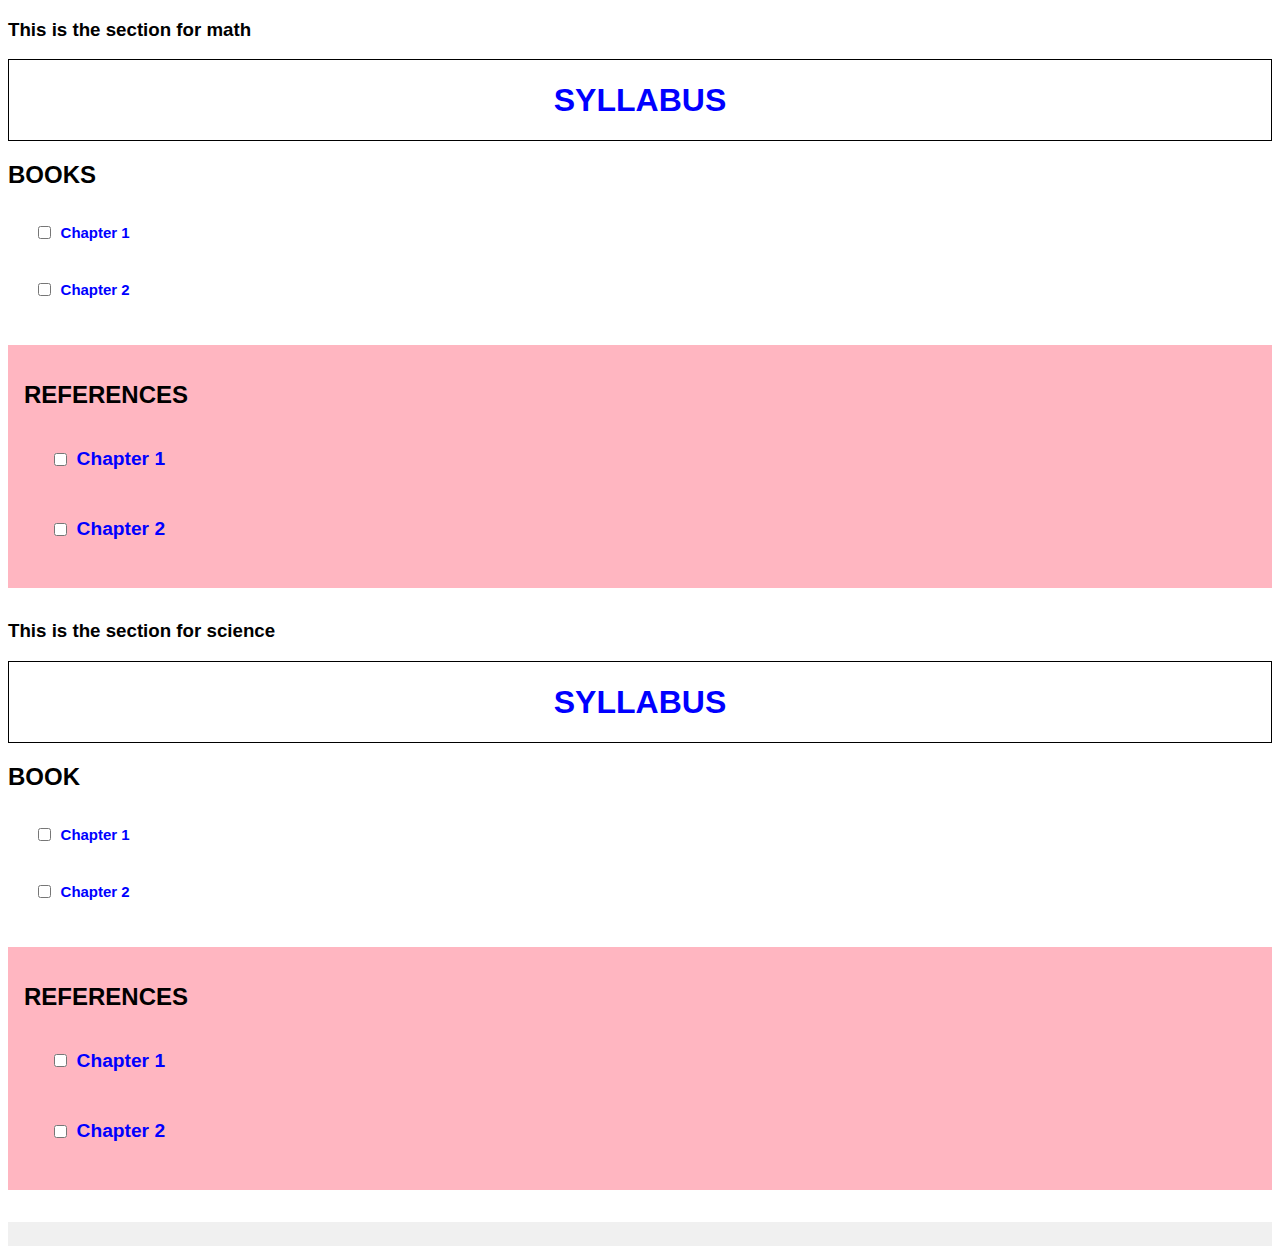
<file: EdConnect-main/EdConnect-main/edConnects1/books10.html>
<!DOCTYPE html>
<html>
<head>
  <title>class 10 books and references</title>
  <link href="https://cdn.jsdelivr.net/npm/bootstrap@5.3.2/dist/css/bootstrap.min.css" rel="stylesheet" integrity="sha384-T3c6CoIi6uLrA9TneNEoa7RxnatzjcDSCmG1MXxSR1GAsXEV/Dwwykc2MPK8M2HN" crossorigin="anonymous">
  <link rel="stylesheet" href="math9.css">
  <style>
    /* Add custom styles to hide list bullets and display checkboxes */
    ul {
      list-style: none;
      padding-left: 0;
    }

    ul li {
      margin: 10px 0;
      display: flex; /* Use flex layout for aligning checkboxes and text */
      align-items: center; /* Vertically center elements */
    }

    ul li input[type="checkbox"] {
      margin-right: 10px; /* Spacing between checkbox and text */
    }

    /* Remove the border from the first column */
    .math ul li:first-child {
      border: none;
    }

    /* Progress bar styles */
    .progress-container {
      width: 100%;
      background-color: #f0f0f0;
      height: 24px;
    }

    .progress-bar {
      width: 0;
      height: 100%;
      background-color: #007bff;
      transition: width 0.3s;
    }
  </style>
</head>
<body>
  <div class="container text-center">
    <div class="row align-items-start">
      <div class="col">
        <div class="math">
          <h3>This is the section for math</h3>
          <div class="syllabus">
            <a href=""><h1>SYLLABUS</h1></a>
          </div>
          <section>
            <div>
              <h2>BOOKS</h2>
              <ul>
                <li>
                  <input type="checkbox">
                  <a href="https://drive.google.com/file/d/13yL7iN7DM9M9vhBGIKC2yoOWGdRue-Dn/view?usp=sharing"><h3>Chapter 1</h3></a>
                </li>
                <li>
                  <input type="checkbox">
                  <a href="https://drive.google.com/file/d/1MwbgkSdJ5NUs748ymRNCm35i22Tps_VY/view?usp=sharing"><h3>Chapter 2</h3></a>
                </li>
                <!-- Add checkboxes for other chapters as needed -->
              </ul>
            </div>
          </section>
          <section>
            <div class="videos">
              <h2>REFERENCES</h2>
              <ul>
                <li>
                  <input type="checkbox">
                  <a href="https://www.youtube.com/playlist?list=PLPFrvtzFBmvzQFCYz8I_ciurc5ODopveA"><h3>Chapter 1</h3></a>
                </li>
                <li>
                  <input type="checkbox">
                  <a href="https://www.youtube.com/watch?v=k4w4OmG9zH8"><h3>Chapter 2</h3></a>
                </li>
                <!-- Add checkboxes for other chapters as needed -->
              </ul>
            </div>
          </section>
        </div>
      </div>
      <div class="col">
        <div class="science">
          <h3>This is the section for science</h3>
          <div class ="syllabus">
            <a href=""><h1>SYLLABUS</h1></a>
          </div>
          <section>
            <div>
              <h2>BOOK</h2>
              <ul>
                <li>
                  <input type="checkbox">
                  <a href="https://drive.google.com/file/d/13yL7iN7DM9M9vhBGIKC2yoOWGdRue-Dn/view?usp=sharing"><h3>Chapter 1</h3></a>
                </li>
                <li>
                  <input type="checkbox">
                  <a href="https://drive.google.com/file/d/1MwbgkSdJ5NUs748ymRNCm35i22Tps_VY/view?usp=sharing"><h3>Chapter 2</h3></a>
                </li>
                <!-- Add checkboxes for other chapters as needed -->
              </ul>
            </div>
          </section>
          <section>
            <div class="videos">
              <h2>REFERENCES</h2>
              <ul>
                <li>
                  <input type="checkbox">
                  <a href="https://www.youtube.com/playlist?list=PLPFrvtzFBmvzQFCYz8I_ciurc5ODopveA"><h3>Chapter 1</h3></a>
                </li>
                <li>
                  <input type="checkbox">
                  <a href="https://www.youtube.com/watch?v=k4w4OmG9zH8"><h3>Chapter 2</h3></a>
                </li>
                <!-- Add checkboxes for other chapters as needed -->
              </ul>
            </div>
          </section>
        </div>
      </div>
      <div class="progressReport">
        <div class="progress-container">
          <div class="progress-bar" id="progress-bar"></div>
        </div>
      </div>
    </div>
  </div>

  <script>
    // JavaScript to update the progress bar based on checkbox status
    const checkboxes = document.querySelectorAll('input[type="checkbox"]');
    const progressBar = document.getElementById('progress-bar');

    checkboxes.forEach((checkbox) => {
      checkbox.addEventListener('change', updateProgressBar);
    });

    function updateProgressBar() {
      const checkedCheckboxes = document.querySelectorAll('input[type="checkbox"]:checked');
      const percentage = (checkedCheckboxes.length / checkboxes.length) * 100;
      progressBar.style.width = percentage + '%';
    }
  </script>
</body>
</html>
</file>
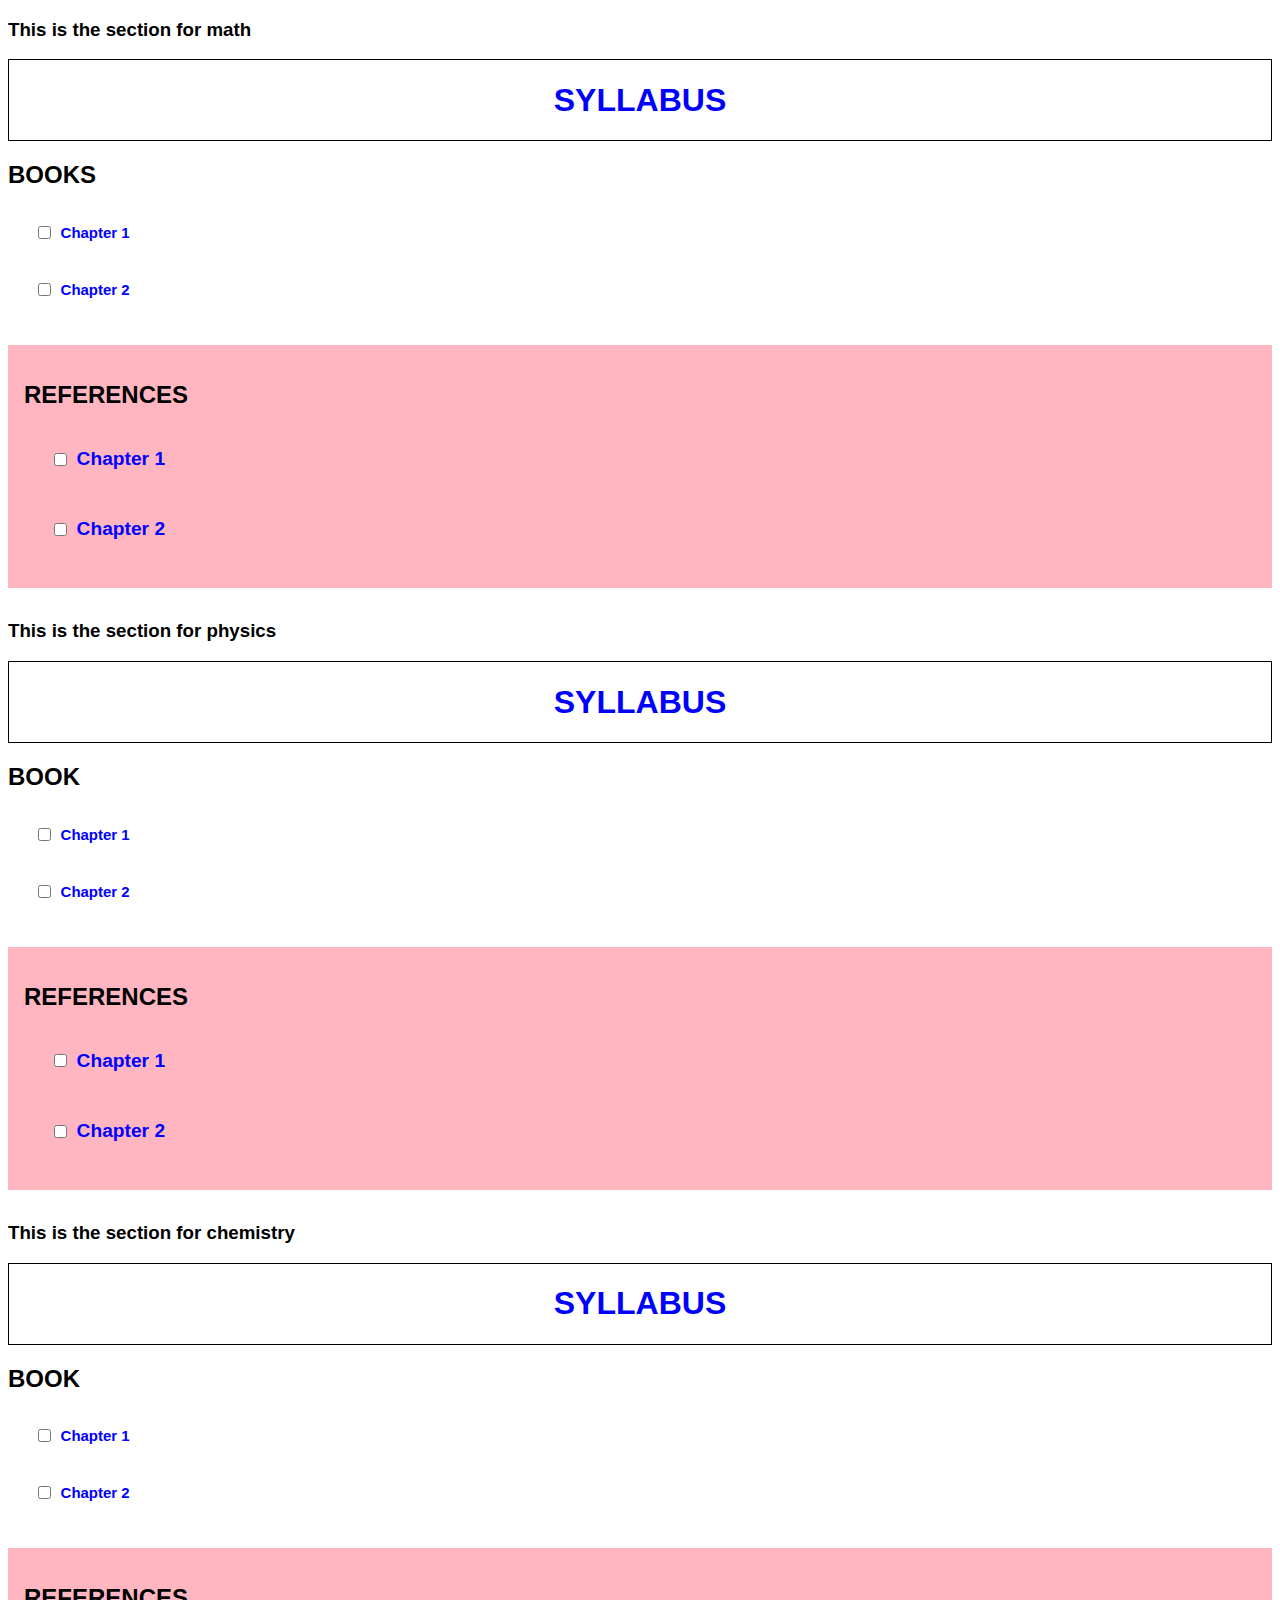
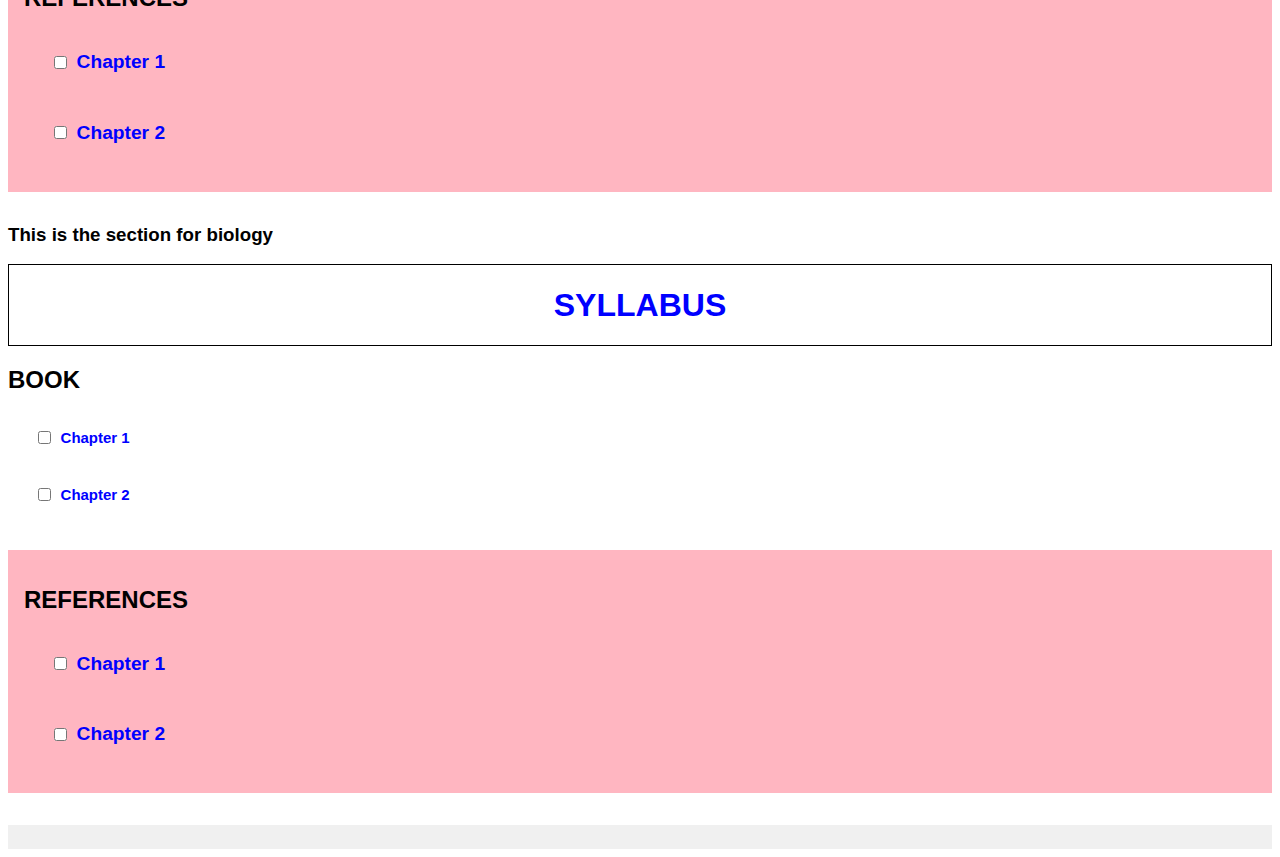
<file: EdConnect-main/EdConnect-main/edConnects1/books11.html>
<!DOCTYPE html>
<html>
<head>
  <title>class 11 books and references</title>
  <link href="https://cdn.jsdelivr.net/npm/bootstrap@5.3.2/dist/css/bootstrap.min.css" rel="stylesheet" integrity="sha384-T3c6CoIi6uLrA9TneNEoa7RxnatzjcDSCmG1MXxSR1GAsXEV/Dwwykc2MPK8M2HN" crossorigin="anonymous">
  <link rel="stylesheet" href="math9.css">
  <style>
    /* Add custom styles to hide list bullets and display checkboxes */
    ul {
      list-style: none;
      padding-left: 0;
    }

    ul li {
      margin: 10px 0;
      display: flex; /* Use flex layout for aligning checkboxes and text */
      align-items: center; /* Vertically center elements */
    }

    ul li input[type="checkbox"] {
      margin-right: 10px; /* Spacing between checkbox and text */
    }

    /* Remove the border from the first column */
    .math ul li:first-child {
      border: none;
    }

    /* Progress bar styles */
    .progress-container {
      width: 100%;
      background-color: #f0f0f0;
      height: 24px;
    }

    .progress-bar {
      width: 0;
      height: 100%;
      background-color: #007bff;
      transition: width 0.3s;
    }
  </style>
</head>
<body>
  <div class="container text-center">
    <div class="row align-items-start">
      <div class="col">
        <div class="math">
          <h3>This is the section for math</h3>
          <div class="syllabus">
            <a href=""><h1>SYLLABUS</h1></a>
          </div>
          <section>
            <div>
              <h2>BOOKS</h2>
              <ul>
                <li>
                  <input type="checkbox">
                  <a href="https://drive.google.com/file/d/13yL7iN7DM9M9vhBGIKC2yoOWGdRue-Dn/view?usp=sharing"><h3>Chapter 1</h3></a>
                </li>
                <li>
                  <input type="checkbox">
                  <a href="https://drive.google.com/file/d/1MwbgkSdJ5NUs748ymRNCm35i22Tps_VY/view?usp=sharing"><h3>Chapter 2</h3></a>
                </li>
                <!-- Add checkboxes for other chapters as needed -->
              </ul>
            </div>
          </section>
          <section>
            <div class="videos">
              <h2>REFERENCES</h2>
              <ul>
                <li>
                  <input type="checkbox">
                  <a href="https://www.youtube.com/playlist?list=PLPFrvtzFBmvzQFCYz8I_ciurc5ODopveA"><h3>Chapter 1</h3></a>
                </li>
                <li>
                  <input type="checkbox">
                  <a href="https://www.youtube.com/watch?v=k4w4OmG9zH8"><h3>Chapter 2</h3></a>
                </li>
                <!-- Add checkboxes for other chapters as needed -->
              </ul>
            </div>
          </section>
        </div>
      </div>
      <div class="col">
        <div class="physics">
          <h3>This is the section for physics</h3>
          <div class ="syllabus">
            <a href=""><h1>SYLLABUS</h1></a>
          </div>
          <section>
            <div>
              <h2>BOOK</h2>
              <ul>
                <li>
                  <input type="checkbox">
                  <a href="https://drive.google.com/file/d/13yL7iN7DM9M9vhBGIKC2yoOWGdRue-Dn/view?usp=sharing"><h3>Chapter 1</h3></a>
                </li>
                <li>
                  <input type="checkbox">
                  <a href="https://drive.google.com/file/d/1MwbgkSdJ5NUs748ymRNCm35i22Tps_VY/view?usp=sharing"><h3>Chapter 2</h3></a>
                </li>
                <!-- Add checkboxes for other chapters as needed -->
              </ul>
            </div>
          </section>
          <section>
            <div class="videos">
              <h2>REFERENCES</h2>
              <ul>
                <li>
                  <input type="checkbox">
                  <a href="https://www.youtube.com/playlist?list=PLPFrvtzFBmvzQFCYz8I_ciurc5ODopveA"><h3>Chapter 1</h3></a>
                </li>
                <li>
                  <input type="checkbox">
                  <a href="https://www.youtube.com/watch?v=k4w4OmG9zH8"><h3>Chapter 2</h3></a>
                </li>
                <!-- Add checkboxes for other chapters as needed -->
              </ul>
            </div>
          </section>
        </div>
      </div>
      <div class="col">
        <div class="chemistry">
          <h3>This is the section for chemistry</h3>
          <div class ="syllabus">
            <a href=""><h1>SYLLABUS</h1></a>
          </div>
          <section>
            <div>
              <h2>BOOK</h2>
              <ul>
                <li>
                  <input type="checkbox">
                  <a href="https://drive.google.com/file/d/13yL7iN7DM9M9vhBGIKC2yoOWGdRue-Dn/view?usp=sharing"><h3>Chapter 1</h3></a>
                </li>
                <li>
                  <input type="checkbox">
                  <a href="https://drive.google.com/file/d/1MwbgkSdJ5NUs748ymRNCm35i22Tps_VY/view?usp=sharing"><h3>Chapter 2</h3></a>
                </li>
                <!-- Add checkboxes for other chapters as needed -->
              </ul>
            </div>
          </section>
          <section>
            <div class="videos">
              <h2>REFERENCES</h2>
              <ul>
                <li>
                  <input type="checkbox">
                  <a href="https://www.youtube.com/playlist?list=PLPFrvtzFBmvzQFCYz8I_ciurc5ODopveA"><h3>Chapter 1</h3></a>
                </li>
                <li>
                  <input type="checkbox">
                  <a href="https://www.youtube.com/watch?v=k4w4OmG9zH8"><h3>Chapter 2</h3></a>
                </li>
                <!-- Add checkboxes for other chapters as needed -->
              </ul>
            </div>
          </section>
        </div>
      </div>
      <div class="col">
        <div class="biology">
          <h3>This is the section for biology</h3>
          <div class ="syllabus">
            <a href=""><h1>SYLLABUS</h1></a>
          </div>
          <section>
            <div>
              <h2>BOOK</h2>
              <ul>
                <li>
                  <input type="checkbox">
                  <a href="https://drive.google.com/file/d/13yL7iN7DM9M9vhBGIKC2yoOWGdRue-Dn/view?usp=sharing"><h3>Chapter 1</h3></a>
                </li>
                <li>
                  <input type="checkbox">
                  <a href="https://drive.google.com/file/d/1MwbgkSdJ5NUs748ymRNCm35i22Tps_VY/view?usp=sharing"><h3>Chapter 2</h3></a>
                </li>
                <!-- Add checkboxes for other chapters as needed -->
              </ul>
            </div>
          </section>
          <section>
            <div class="videos">
              <h2>REFERENCES</h2>
              <ul>
                <li>
                  <input type="checkbox">
                  <a href="https://www.youtube.com/playlist?list=PLPFrvtzFBmvzQFCYz8I_ciurc5ODopveA"><h3>Chapter 1</h3></a>
                </li>
                <li>
                  <input type="checkbox">
                  <a href="https://www.youtube.com/watch?v=k4w4OmG9zH8"><h3>Chapter 2</h3></a>
                </li>
                <!-- Add checkboxes for other chapters as needed -->
              </ul>
            </div>
          </section>
        </div>
      </div>
      <div class="progressReport">
        <div class="progress-container">
          <div class="progress-bar" id="progress-bar"></div>
        </div>
      </div>
    </div>
  </div>

  <script>
    // JavaScript to update the progress bar based on checkbox status
    const checkboxes = document.querySelectorAll('input[type="checkbox"]');
    const progressBar = document.getElementById('progress-bar');

    checkboxes.forEach((checkbox) => {
      checkbox.addEventListener('change', updateProgressBar);
    });

    function updateProgressBar() {
      const checkedCheckboxes = document.querySelectorAll('input[type="checkbox"]:checked');
      const percentage = (checkedCheckboxes.length / checkboxes.length) * 100;
      progressBar.style.width = percentage + '%';
    }
  </script>
</body>
</html>
</file>
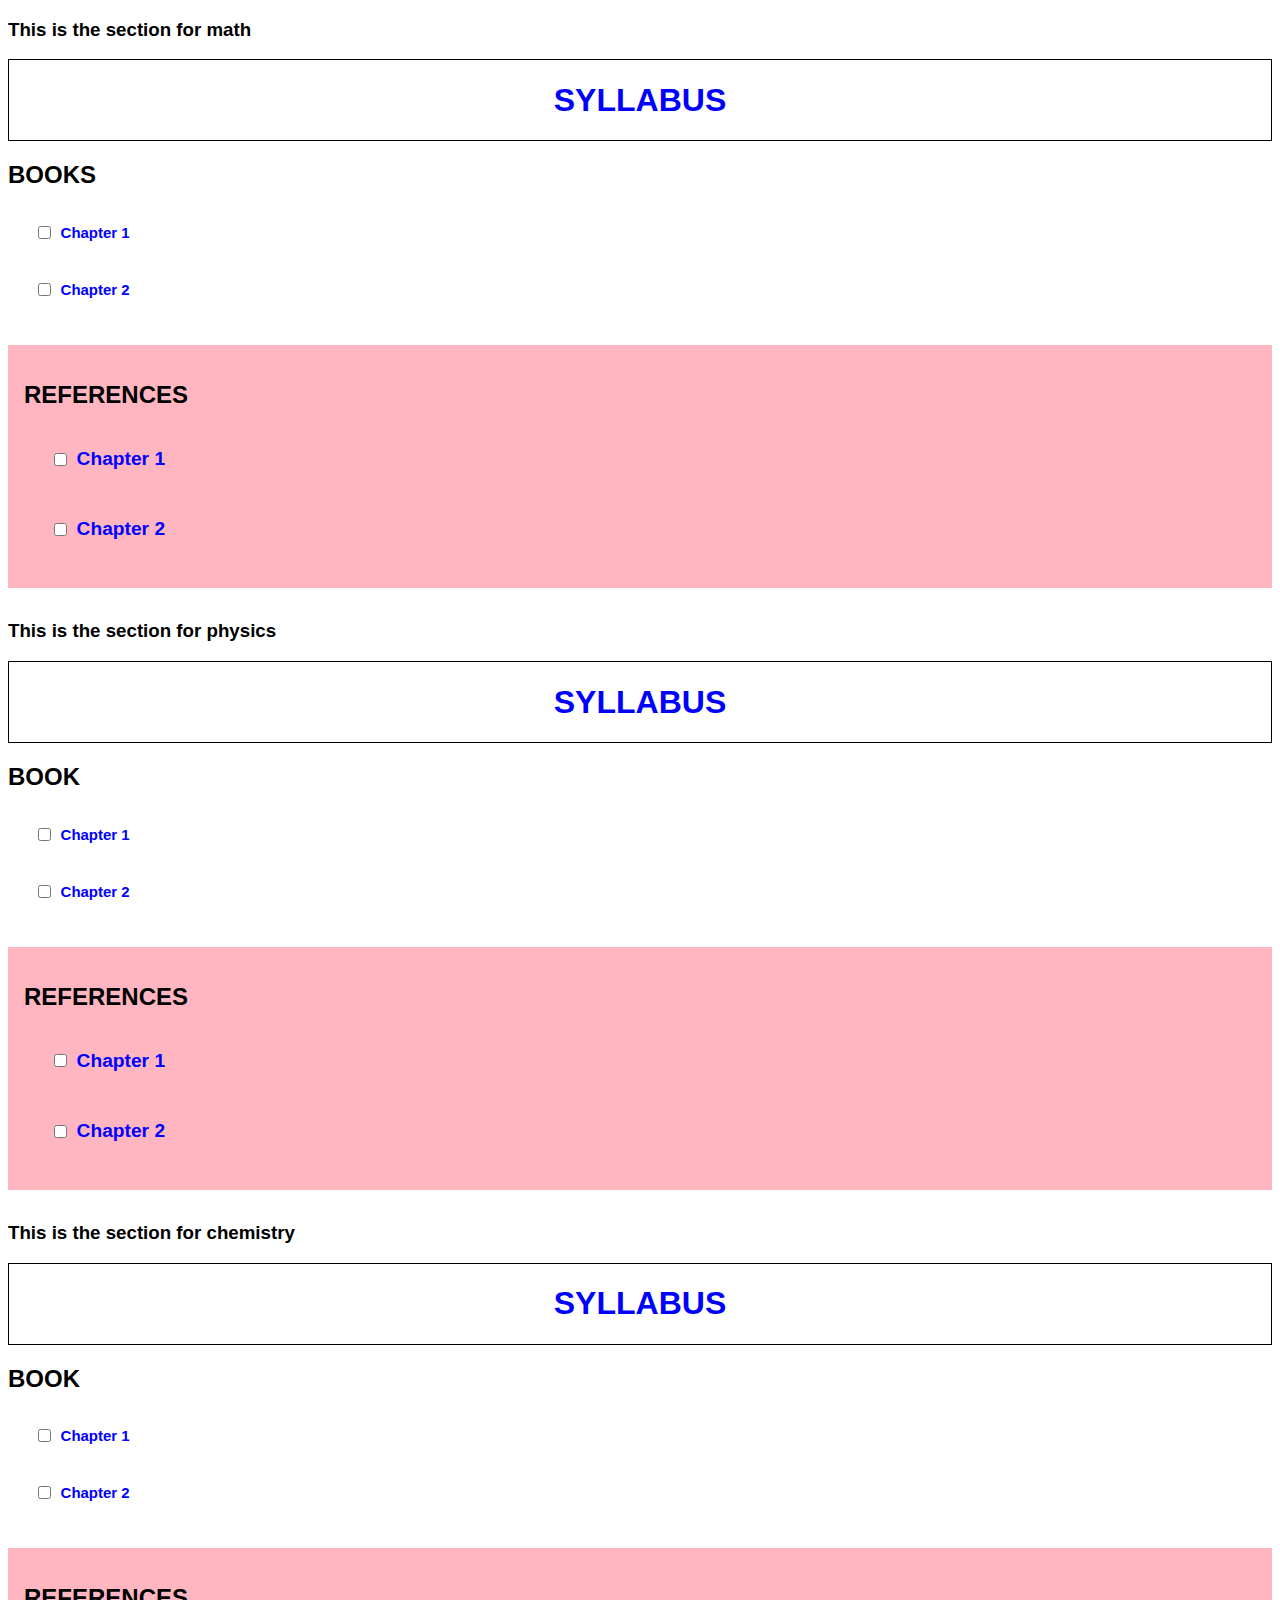
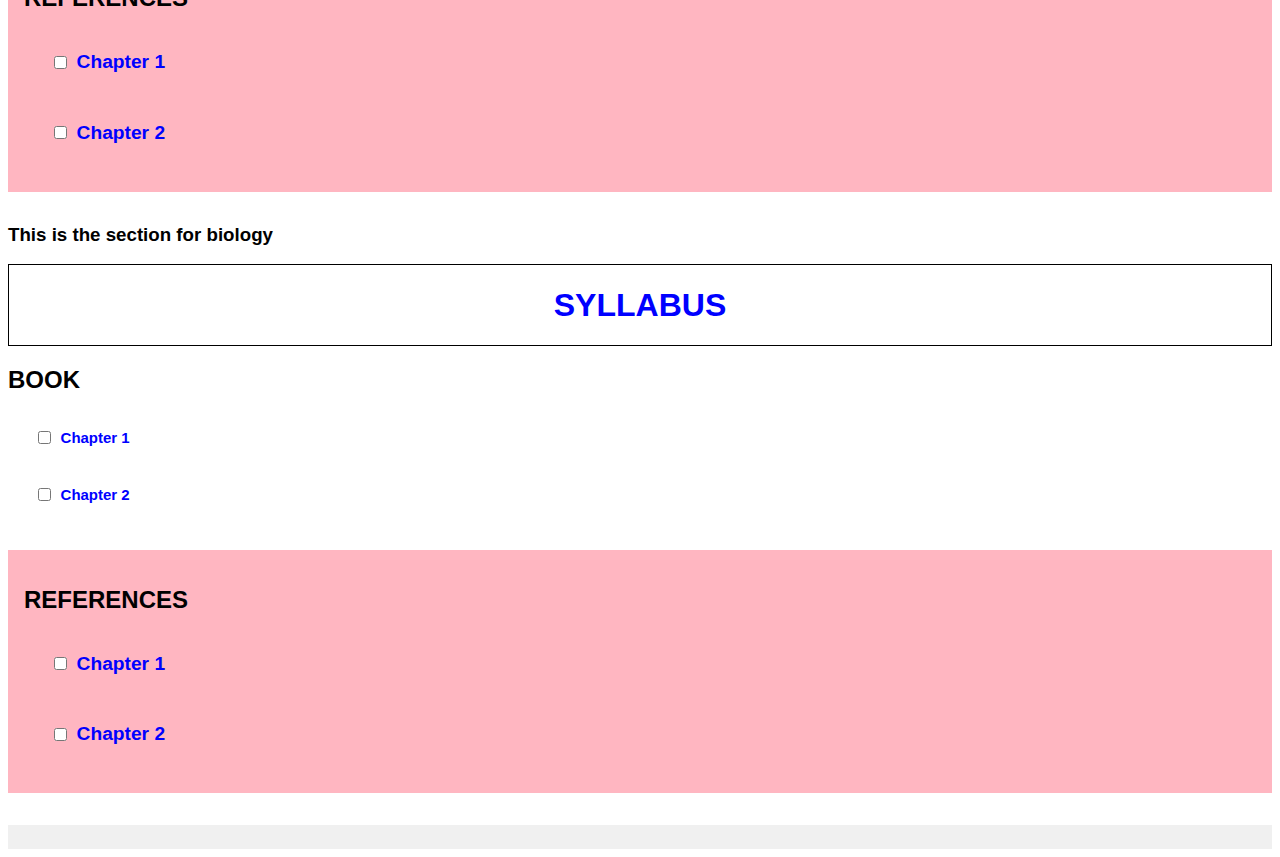
<file: EdConnect-main/EdConnect-main/edConnects1/books12.html>
<!DOCTYPE html>
<html>
<head>
  <title>class 12 books and references</title>
  <link href="https://cdn.jsdelivr.net/npm/bootstrap@5.3.2/dist/css/bootstrap.min.css" rel="stylesheet" integrity="sha384-T3c6CoIi6uLrA9TneNEoa7RxnatzjcDSCmG1MXxSR1GAsXEV/Dwwykc2MPK8M2HN" crossorigin="anonymous">
  <link rel="stylesheet" href="math9.css">
  <style>
    /* Add custom styles to hide list bullets and display checkboxes */
    ul {
      list-style: none;
      padding-left: 0;
    }

    ul li {
      margin: 10px 0;
      display: flex; /* Use flex layout for aligning checkboxes and text */
      align-items: center; /* Vertically center elements */
    }

    ul li input[type="checkbox"] {
      margin-right: 10px; /* Spacing between checkbox and text */
    }

    /* Remove the border from the first column */
    .math ul li:first-child {
      border: none;
    }

    /* Progress bar styles */
    .progress-container {
      width: 100%;
      background-color: #f0f0f0;
      height: 24px;
    }

    .progress-bar {
      width: 0;
      height: 100%;
      background-color: #007bff;
      transition: width 0.3s;
    }
  </style>
</head>
<body>
  <div class="container text-center">
    <div class="row align-items-start">
      <div class="col">
        <div class="math">
          <h3>This is the section for math</h3>
          <div class="syllabus">
            <a href=""><h1>SYLLABUS</h1></a>
          </div>
          <section>
            <div>
              <h2>BOOKS</h2>
              <ul>
                <li>
                  <input type="checkbox">
                  <a href="https://drive.google.com/file/d/13yL7iN7DM9M9vhBGIKC2yoOWGdRue-Dn/view?usp=sharing"><h3>Chapter 1</h3></a>
                </li>
                <li>
                  <input type="checkbox">
                  <a href="https://drive.google.com/file/d/1MwbgkSdJ5NUs748ymRNCm35i22Tps_VY/view?usp=sharing"><h3>Chapter 2</h3></a>
                </li>
                <!-- Add checkboxes for other chapters as needed -->
              </ul>
            </div>
          </section>
          <section>
            <div class="videos">
              <h2>REFERENCES</h2>
              <ul>
                <li>
                  <input type="checkbox">
                  <a href="https://www.youtube.com/playlist?list=PLPFrvtzFBmvzQFCYz8I_ciurc5ODopveA"><h3>Chapter 1</h3></a>
                </li>
                <li>
                  <input type="checkbox">
                  <a href="https://www.youtube.com/watch?v=k4w4OmG9zH8"><h3>Chapter 2</h3></a>
                </li>
                <!-- Add checkboxes for other chapters as needed -->
              </ul>
            </div>
          </section>
        </div>
      </div>
      <div class="col">
        <div class="physics">
          <h3>This is the section for physics</h3>
          <div class ="syllabus">
            <a href=""><h1>SYLLABUS</h1></a>
          </div>
          <section>
            <div>
              <h2>BOOK</h2>
              <ul>
                <li>
                  <input type="checkbox">
                  <a href="https://drive.google.com/file/d/13yL7iN7DM9M9vhBGIKC2yoOWGdRue-Dn/view?usp=sharing"><h3>Chapter 1</h3></a>
                </li>
                <li>
                  <input type="checkbox">
                  <a href="https://drive.google.com/file/d/1MwbgkSdJ5NUs748ymRNCm35i22Tps_VY/view?usp=sharing"><h3>Chapter 2</h3></a>
                </li>
                <!-- Add checkboxes for other chapters as needed -->
              </ul>
            </div>
          </section>
          <section>
            <div class="videos">
              <h2>REFERENCES</h2>
              <ul>
                <li>
                  <input type="checkbox">
                  <a href="https://www.youtube.com/playlist?list=PLPFrvtzFBmvzQFCYz8I_ciurc5ODopveA"><h3>Chapter 1</h3></a>
                </li>
                <li>
                  <input type="checkbox">
                  <a href="https://www.youtube.com/watch?v=k4w4OmG9zH8"><h3>Chapter 2</h3></a>
                </li>
                <!-- Add checkboxes for other chapters as needed -->
              </ul>
            </div>
          </section>
        </div>
      </div>
      <div class="col">
        <div class="chemistry">
          <h3>This is the section for chemistry</h3>
          <div class ="syllabus">
            <a href=""><h1>SYLLABUS</h1></a>
          </div>
          <section>
            <div>
              <h2>BOOK</h2>
              <ul>
                <li>
                  <input type="checkbox">
                  <a href="https://drive.google.com/file/d/13yL7iN7DM9M9vhBGIKC2yoOWGdRue-Dn/view?usp=sharing"><h3>Chapter 1</h3></a>
                </li>
                <li>
                  <input type="checkbox">
                  <a href="https://drive.google.com/file/d/1MwbgkSdJ5NUs748ymRNCm35i22Tps_VY/view?usp=sharing"><h3>Chapter 2</h3></a>
                </li>
                <!-- Add checkboxes for other chapters as needed -->
              </ul>
            </div>
          </section>
          <section>
            <div class="videos">
              <h2>REFERENCES</h2>
              <ul>
                <li>
                  <input type="checkbox">
                  <a href="https://www.youtube.com/playlist?list=PLPFrvtzFBmvzQFCYz8I_ciurc5ODopveA"><h3>Chapter 1</h3></a>
                </li>
                <li>
                  <input type="checkbox">
                  <a href="https://www.youtube.com/watch?v=k4w4OmG9zH8"><h3>Chapter 2</h3></a>
                </li>
                <!-- Add checkboxes for other chapters as needed -->
              </ul>
            </div>
          </section>
        </div>
      </div>
      <div class="col">
        <div class="biology">
          <h3>This is the section for biology</h3>
          <div class ="syllabus">
            <a href=""><h1>SYLLABUS</h1></a>
          </div>
          <section>
            <div>
              <h2>BOOK</h2>
              <ul>
                <li>
                  <input type="checkbox">
                  <a href="https://drive.google.com/file/d/13yL7iN7DM9M9vhBGIKC2yoOWGdRue-Dn/view?usp=sharing"><h3>Chapter 1</h3></a>
                </li>
                <li>
                  <input type="checkbox">
                  <a href="https://drive.google.com/file/d/1MwbgkSdJ5NUs748ymRNCm35i22Tps_VY/view?usp=sharing"><h3>Chapter 2</h3></a>
                </li>
                <!-- Add checkboxes for other chapters as needed -->
              </ul>
            </div>
          </section>
          <section>
            <div class="videos">
              <h2>REFERENCES</h2>
              <ul>
                <li>
                  <input type="checkbox">
                  <a href="https://www.youtube.com/playlist?list=PLPFrvtzFBmvzQFCYz8I_ciurc5ODopveA"><h3>Chapter 1</h3></a>
                </li>
                <li>
                  <input type="checkbox">
                  <a href="https://www.youtube.com/watch?v=k4w4OmG9zH8"><h3>Chapter 2</h3></a>
                </li>
                <!-- Add checkboxes for other chapters as needed -->
              </ul>
            </div>
          </section>
        </div>
      </div>
      <div class="progressReport">
        <div class="progress-container">
          <div class="progress-bar" id="progress-bar"></div>
        </div>
      </div>
    </div>
  </div>

  <script>
    // JavaScript to update the progress bar based on checkbox status
    const checkboxes = document.querySelectorAll('input[type="checkbox"]');
    const progressBar = document.getElementById('progress-bar');

    checkboxes.forEach((checkbox) => {
      checkbox.addEventListener('change', updateProgressBar);
    });

    function updateProgressBar() {
      const checkedCheckboxes = document.querySelectorAll('input[type="checkbox"]:checked');
      const percentage = (checkedCheckboxes.length / checkboxes.length) * 100;
      progressBar.style.width = percentage + '%';
    }
  </script>
</body>
</html>
</file>
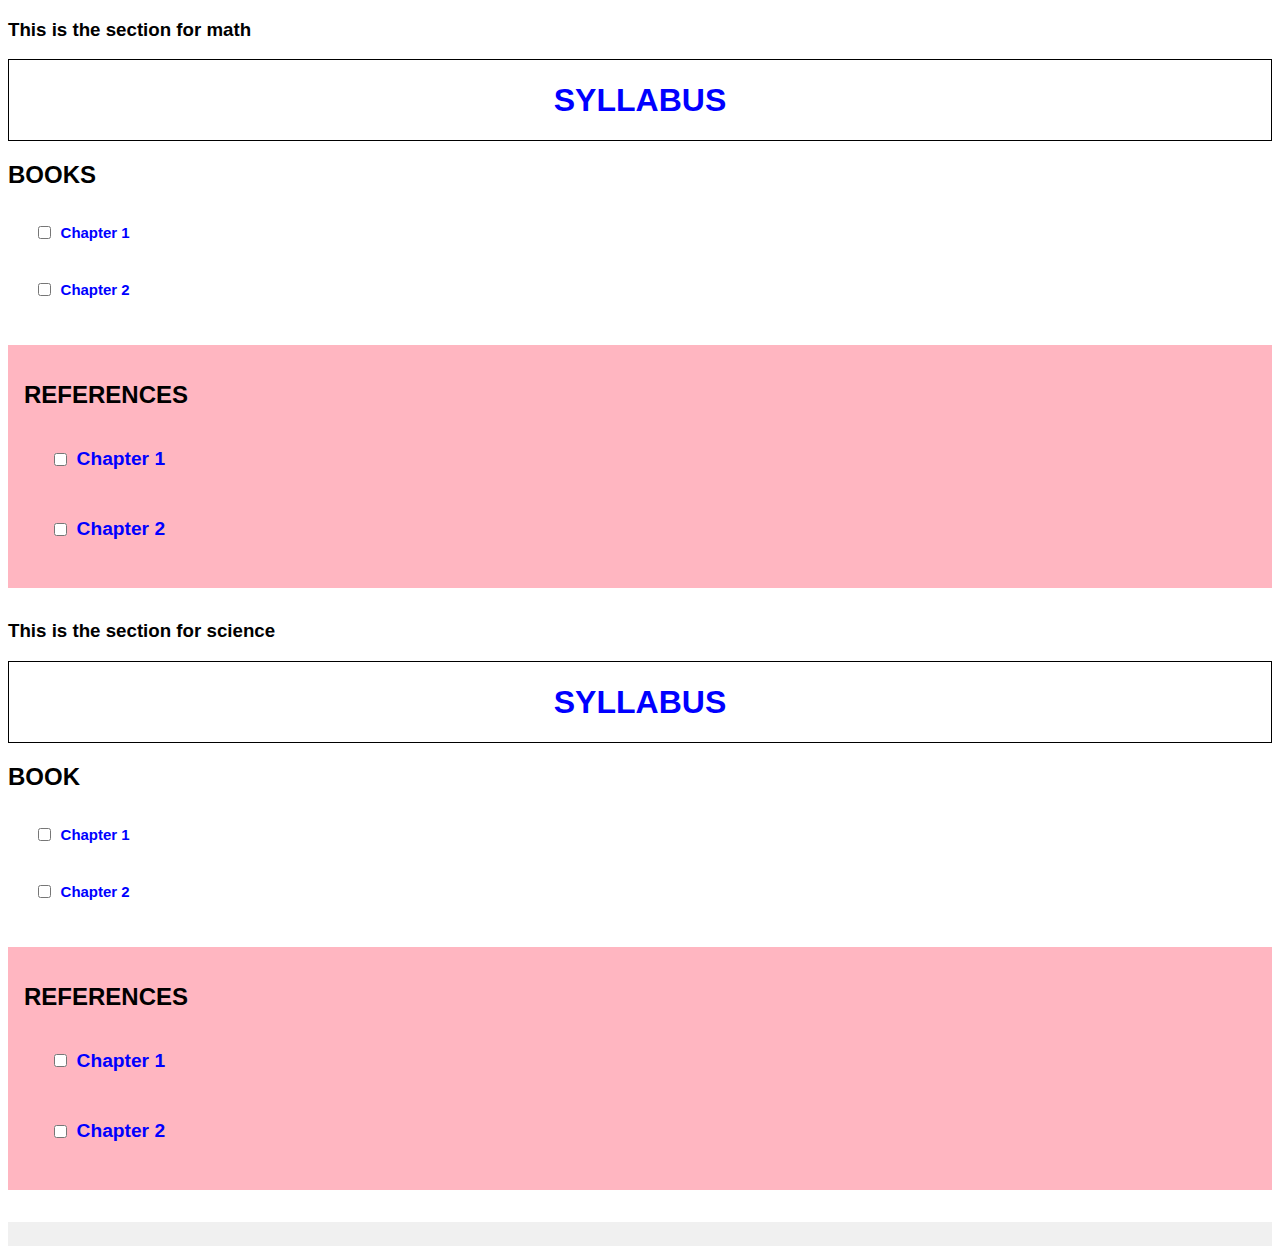
<file: EdConnect-main/EdConnect-main/edConnects1/books7.html>
<!DOCTYPE html>
<html>
<head>
  <title>class 7 books and references</title>
  <link href="https://cdn.jsdelivr.net/npm/bootstrap@5.3.2/dist/css/bootstrap.min.css" rel="stylesheet" integrity="sha384-T3c6CoIi6uLrA9TneNEoa7RxnatzjcDSCmG1MXxSR1GAsXEV/Dwwykc2MPK8M2HN" crossorigin="anonymous">
  <link rel="stylesheet" href="math9.css">
  <style>
    /* Add custom styles to hide list bullets and display checkboxes */
    ul {
      list-style: none;
      padding-left: 0;
    }

    ul li {
      margin: 10px 0;
      display: flex; /* Use flex layout for aligning checkboxes and text */
      align-items: center; /* Vertically center elements */
    }

    ul li input[type="checkbox"] {
      margin-right: 10px; /* Spacing between checkbox and text */
    }

    /* Remove the border from the first column */
    .math ul li:first-child {
      border: none;
    }

    /* Progress bar styles */
    .progress-container {
      width: 100%;
      background-color: #f0f0f0;
      height: 24px;
    }

    .progress-bar {
      width: 0;
      height: 100%;
      background-color: #007bff;
      transition: width 0.3s;
    }
  </style>
</head>
<body>
  <div class="container text-center">
    <div class="row align-items-start">
      <div class="col">
        <div class="math">
          <h3>This is the section for math</h3>
          <div class="syllabus">
            <a href=""><h1>SYLLABUS</h1></a>
          </div>
          <section>
            <div>
              <h2>BOOKS</h2>
              <ul>
                <li>
                  <input type="checkbox">
                  <a href="https://drive.google.com/file/d/13yL7iN7DM9M9vhBGIKC2yoOWGdRue-Dn/view?usp=sharing"><h3>Chapter 1</h3></a>
                </li>
                <li>
                  <input type="checkbox">
                  <a href="https://drive.google.com/file/d/1MwbgkSdJ5NUs748ymRNCm35i22Tps_VY/view?usp=sharing"><h3>Chapter 2</h3></a>
                </li>
                <!-- Add checkboxes for other chapters as needed -->
              </ul>
            </div>
          </section>
          <section>
            <div class="videos">
              <h2>REFERENCES</h2>
              <ul>
                <li>
                  <input type="checkbox">
                  <a href="https://www.youtube.com/playlist?list=PLPFrvtzFBmvzQFCYz8I_ciurc5ODopveA"><h3>Chapter 1</h3></a>
                </li>
                <li>
                  <input type="checkbox">
                  <a href="https://www.youtube.com/watch?v=k4w4OmG9zH8"><h3>Chapter 2</h3></a>
                </li>
                <!-- Add checkboxes for other chapters as needed -->
              </ul>
            </div>
          </section>
        </div>
      </div>
      <div class="col">
        <div class="science">
          <h3>This is the section for science</h3>
          <div class ="syllabus">
            <a href=""><h1>SYLLABUS</h1></a>
          </div>
          <section>
            <div>
              <h2>BOOK</h2>
              <ul>
                <li>
                  <input type="checkbox">
                  <a href="https://drive.google.com/file/d/13yL7iN7DM9M9vhBGIKC2yoOWGdRue-Dn/view?usp=sharing"><h3>Chapter 1</h3></a>
                </li>
                <li>
                  <input type="checkbox">
                  <a href="https://drive.google.com/file/d/1MwbgkSdJ5NUs748ymRNCm35i22Tps_VY/view?usp=sharing"><h3>Chapter 2</h3></a>
                </li>
                <!-- Add checkboxes for other chapters as needed -->
              </ul>
            </div>
          </section>
          <section>
            <div class="videos">
              <h2>REFERENCES</h2>
              <ul>
                <li>
                  <input type="checkbox">
                  <a href="https://www.youtube.com/playlist?list=PLPFrvtzFBmvzQFCYz8I_ciurc5ODopveA"><h3>Chapter 1</h3></a>
                </li>
                <li>
                  <input type="checkbox">
                  <a href="https://www.youtube.com/watch?v=k4w4OmG9zH8"><h3>Chapter 2</h3></a>
                </li>
                <!-- Add checkboxes for other chapters as needed -->
              </ul>
            </div>
          </section>
        </div>
      </div>
      <div class="progressReport">
        <div class="progress-container">
          <div class="progress-bar" id="progress-bar"></div>
        </div>
      </div>
    </div>
  </div>

  <script>
    // JavaScript to update the progress bar based on checkbox status
    const checkboxes = document.querySelectorAll('input[type="checkbox"]');
    const progressBar = document.getElementById('progress-bar');

    checkboxes.forEach((checkbox) => {
      checkbox.addEventListener('change', updateProgressBar);
    });

    function updateProgressBar() {
      const checkedCheckboxes = document.querySelectorAll('input[type="checkbox"]:checked');
      const percentage = (checkedCheckboxes.length / checkboxes.length) * 100;
      progressBar.style.width = percentage + '%';
    }
  </script>
</body>
</html>
</file>
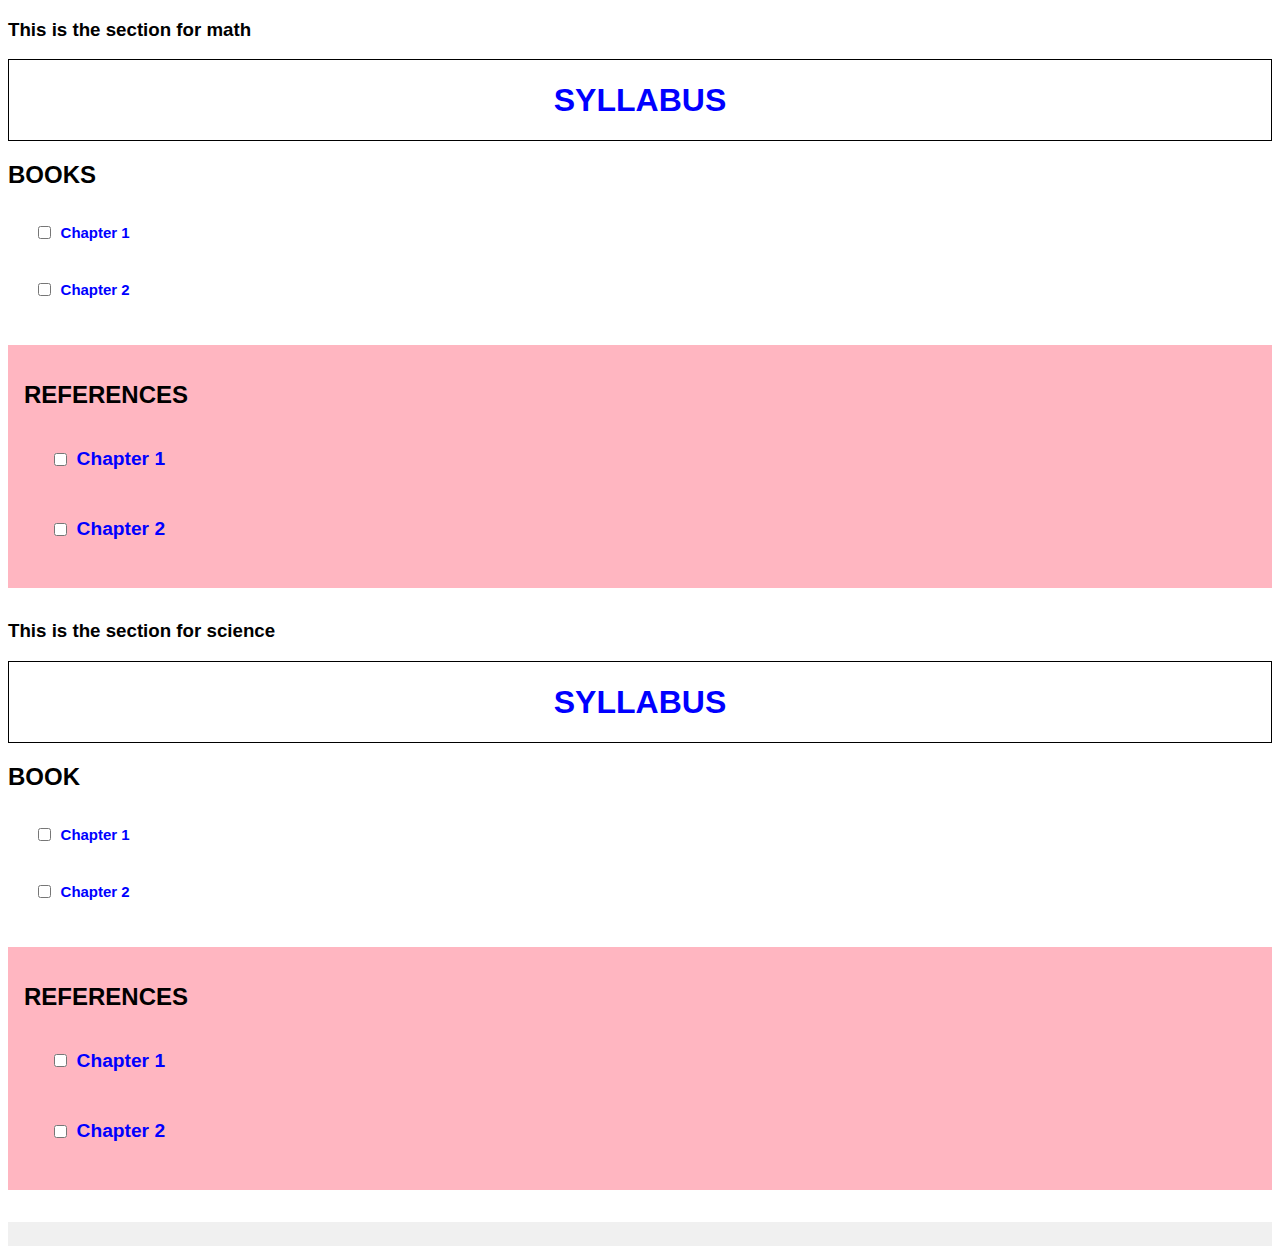
<file: EdConnect-main/EdConnect-main/edConnects1/books8.html>
<!DOCTYPE html>
<html>
<head>
  <title>class 8 books and references</title>
  <link href="https://cdn.jsdelivr.net/npm/bootstrap@5.3.2/dist/css/bootstrap.min.css" rel="stylesheet" integrity="sha384-T3c6CoIi6uLrA9TneNEoa7RxnatzjcDSCmG1MXxSR1GAsXEV/Dwwykc2MPK8M2HN" crossorigin="anonymous">
  <link rel="stylesheet" href="math9.css">
  <style>
    /* Add custom styles to hide list bullets and display checkboxes */
    ul {
      list-style: none;
      padding-left: 0;
    }

    ul li {
      margin: 10px 0;
      display: flex; /* Use flex layout for aligning checkboxes and text */
      align-items: center; /* Vertically center elements */
    }

    ul li input[type="checkbox"] {
      margin-right: 10px; /* Spacing between checkbox and text */
    }

    /* Remove the border from the first column */
    .math ul li:first-child {
      border: none;
    }

    /* Progress bar styles */
    .progress-container {
      width: 100%;
      background-color: #f0f0f0;
      height: 24px;
    }

    .progress-bar {
      width: 0;
      height: 100%;
      background-color: #007bff;
      transition: width 0.3s;
    }
  </style>
</head>
<body>
  <div class="container text-center">
    <div class="row align-items-start">
      <div class="col">
        <div class="math">
          <h3>This is the section for math</h3>
          <div class="syllabus">
            <a href=""><h1>SYLLABUS</h1></a>
          </div>
          <section>
            <div>
              <h2>BOOKS</h2>
              <ul>
                <li>
                  <input type="checkbox">
                  <a href="https://drive.google.com/file/d/13yL7iN7DM9M9vhBGIKC2yoOWGdRue-Dn/view?usp=sharing"><h3>Chapter 1</h3></a>
                </li>
                <li>
                  <input type="checkbox">
                  <a href="https://drive.google.com/file/d/1MwbgkSdJ5NUs748ymRNCm35i22Tps_VY/view?usp=sharing"><h3>Chapter 2</h3></a>
                </li>
                <!-- Add checkboxes for other chapters as needed -->
              </ul>
            </div>
          </section>
          <section>
            <div class="videos">
              <h2>REFERENCES</h2>
              <ul>
                <li>
                  <input type="checkbox">
                  <a href="https://www.youtube.com/playlist?list=PLPFrvtzFBmvzQFCYz8I_ciurc5ODopveA"><h3>Chapter 1</h3></a>
                </li>
                <li>
                  <input type="checkbox">
                  <a href="https://www.youtube.com/watch?v=k4w4OmG9zH8"><h3>Chapter 2</h3></a>
                </li>
                <!-- Add checkboxes for other chapters as needed -->
              </ul>
            </div>
          </section>
        </div>
      </div>
      <div class="col">
        <div class="science">
          <h3>This is the section for science</h3>
          <div class ="syllabus">
            <a href=""><h1>SYLLABUS</h1></a>
          </div>
          <section>
            <div>
              <h2>BOOK</h2>
              <ul>
                <li>
                  <input type="checkbox">
                  <a href="https://drive.google.com/file/d/13yL7iN7DM9M9vhBGIKC2yoOWGdRue-Dn/view?usp=sharing"><h3>Chapter 1</h3></a>
                </li>
                <li>
                  <input type="checkbox">
                  <a href="https://drive.google.com/file/d/1MwbgkSdJ5NUs748ymRNCm35i22Tps_VY/view?usp=sharing"><h3>Chapter 2</h3></a>
                </li>
                <!-- Add checkboxes for other chapters as needed -->
              </ul>
            </div>
          </section>
          <section>
            <div class="videos">
              <h2>REFERENCES</h2>
              <ul>
                <li>
                  <input type="checkbox">
                  <a href="https://www.youtube.com/playlist?list=PLPFrvtzFBmvzQFCYz8I_ciurc5ODopveA"><h3>Chapter 1</h3></a>
                </li>
                <li>
                  <input type="checkbox">
                  <a href="https://www.youtube.com/watch?v=k4w4OmG9zH8"><h3>Chapter 2</h3></a>
                </li>
                <!-- Add checkboxes for other chapters as needed -->
              </ul>
            </div>
          </section>
        </div>
      </div>
      <div class="progressReport">
        <div class="progress-container">
          <div class="progress-bar" id="progress-bar"></div>
        </div>
      </div>
    </div>
  </div>

  <script>
    // JavaScript to update the progress bar based on checkbox status
    const checkboxes = document.querySelectorAll('input[type="checkbox"]');
    const progressBar = document.getElementById('progress-bar');

    checkboxes.forEach((checkbox) => {
      checkbox.addEventListener('change', updateProgressBar);
    });

    function updateProgressBar() {
      const checkedCheckboxes = document.querySelectorAll('input[type="checkbox"]:checked');
      const percentage = (checkedCheckboxes.length / checkboxes.length) * 100;
      progressBar.style.width = percentage + '%';
    }
  </script>
</body>
</html>
</file>
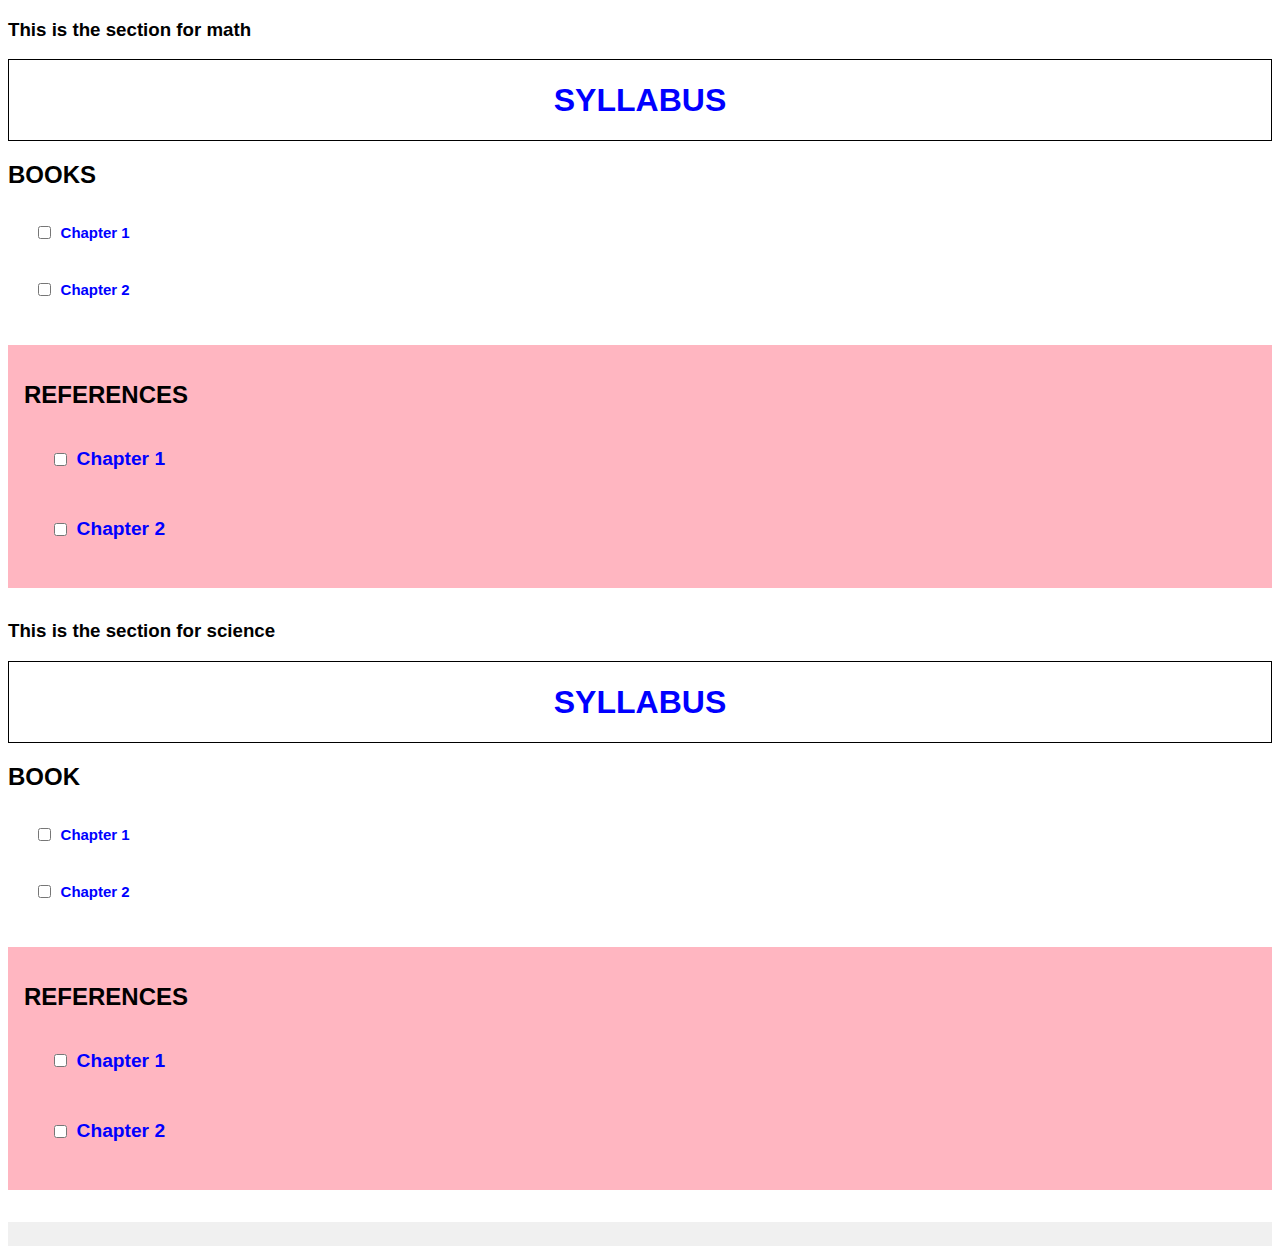
<file: EdConnect-main/EdConnect-main/edConnects1/books9.html>
<!DOCTYPE html>
<html>
<head>
  <title>class 9 books and references</title>
  <link href="https://cdn.jsdelivr.net/npm/bootstrap@5.3.2/dist/css/bootstrap.min.css" rel="stylesheet" integrity="sha384-T3c6CoIi6uLrA9TneNEoa7RxnatzjcDSCmG1MXxSR1GAsXEV/Dwwykc2MPK8M2HN" crossorigin="anonymous">
  <link rel="stylesheet" href="math9.css">
  <style>
    /* Add custom styles to hide list bullets and display checkboxes */
    ul {
      list-style: none;
      padding-left: 0;
    }

    ul li {
      margin: 10px 0;
      display: flex; /* Use flex layout for aligning checkboxes and text */
      align-items: center; /* Vertically center elements */
    }

    ul li input[type="checkbox"] {
      margin-right: 10px; /* Spacing between checkbox and text */
    }

    /* Remove the border from the first column */
    .math ul li:first-child {
      border: none;
    }

    /* Progress bar styles */
    .progress-container {
      width: 100%;
      background-color: #f0f0f0;
      height: 24px;
    }

    .progress-bar {
      width: 0;
      height: 100%;
      background-color: #007bff;
      transition: width 0.3s;
    }
  </style>
</head>
<body>
  <div class="container text-center">
    <div class="row align-items-start">
      <div class="col">
        <div class="math">
          <h3>This is the section for math</h3>
          <div class="syllabus">
            <a href=""><h1>SYLLABUS</h1></a>
          </div>
          <section>
            <div>
              <h2>BOOKS</h2>
              <ul>
                <li>
                  <input type="checkbox">
                  <a href="https://drive.google.com/file/d/13yL7iN7DM9M9vhBGIKC2yoOWGdRue-Dn/view?usp=sharing"><h3>Chapter 1</h3></a>
                </li>
                <li>
                  <input type="checkbox">
                  <a href="https://drive.google.com/file/d/1MwbgkSdJ5NUs748ymRNCm35i22Tps_VY/view?usp=sharing"><h3>Chapter 2</h3></a>
                </li>
                <!-- Add checkboxes for other chapters as needed -->
              </ul>
            </div>
          </section>
          <section>
            <div class="videos">
              <h2>REFERENCES</h2>
              <ul>
                <li>
                  <input type="checkbox">
                  <a href="https://www.youtube.com/playlist?list=PLPFrvtzFBmvzQFCYz8I_ciurc5ODopveA"><h3>Chapter 1</h3></a>
                </li>
                <li>
                  <input type="checkbox">
                  <a href="https://www.youtube.com/watch?v=k4w4OmG9zH8"><h3>Chapter 2</h3></a>
                </li>
                <!-- Add checkboxes for other chapters as needed -->
              </ul>
            </div>
          </section>
        </div>
      </div>
      <div class="col">
        <div class="science">
          <h3>This is the section for science</h3>
          <div class ="syllabus">
            <a href=""><h1>SYLLABUS</h1></a>
          </div>
          <section>
            <div>
              <h2>BOOK</h2>
              <ul>
                <li>
                  <input type="checkbox">
                  <a href="https://drive.google.com/file/d/13yL7iN7DM9M9vhBGIKC2yoOWGdRue-Dn/view?usp=sharing"><h3>Chapter 1</h3></a>
                </li>
                <li>
                  <input type="checkbox">
                  <a href="https://drive.google.com/file/d/1MwbgkSdJ5NUs748ymRNCm35i22Tps_VY/view?usp=sharing"><h3>Chapter 2</h3></a>
                </li>
                <!-- Add checkboxes for other chapters as needed -->
              </ul>
            </div>
          </section>
          <section>
            <div class="videos">
              <h2>REFERENCES</h2>
              <ul>
                <li>
                  <input type="checkbox">
                  <a href="https://www.youtube.com/playlist?list=PLPFrvtzFBmvzQFCYz8I_ciurc5ODopveA"><h3>Chapter 1</h3></a>
                </li>
                <li>
                  <input type="checkbox">
                  <a href="https://www.youtube.com/watch?v=k4w4OmG9zH8"><h3>Chapter 2</h3></a>
                </li>
                <!-- Add checkboxes for other chapters as needed -->
              </ul>
            </div>
          </section>
        </div>
      </div>
      <div class="progressReport">
        <div class="progress-container">
          <div class="progress-bar" id="progress-bar"></div>
        </div>
      </div>
    </div>
  </div>

  <script>
    // JavaScript to update the progress bar based on checkbox status
    const checkboxes = document.querySelectorAll('input[type="checkbox"]');
    const progressBar = document.getElementById('progress-bar');

    checkboxes.forEach((checkbox) => {
      checkbox.addEventListener('change', updateProgressBar);
    });

    function updateProgressBar() {
      const checkedCheckboxes = document.querySelectorAll('input[type="checkbox"]:checked');
      const percentage = (checkedCheckboxes.length / checkboxes.length) * 100;
      progressBar.style.width = percentage + '%';
    }
  </script>
</body>
</html>
</file>
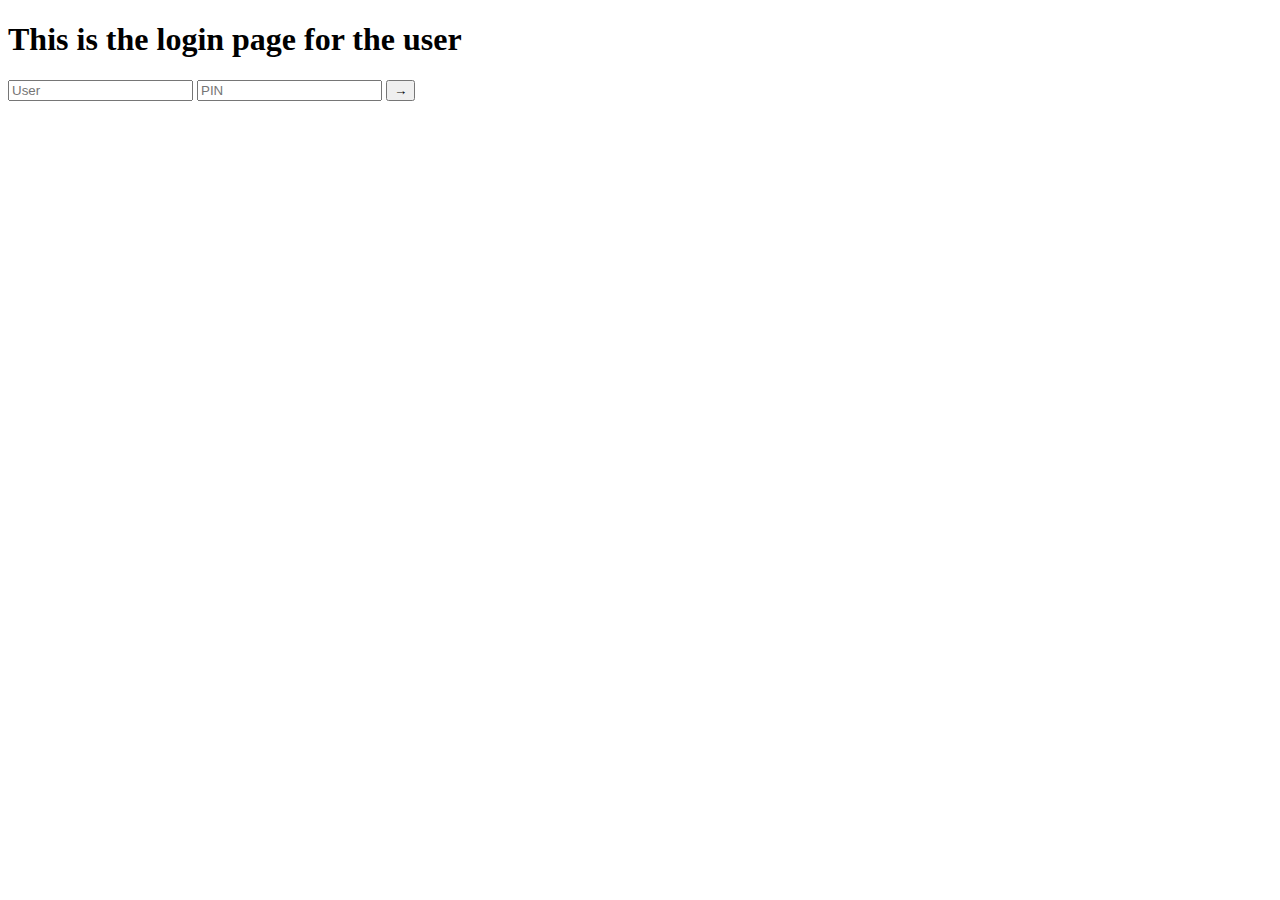
<file: EdConnect-main/EdConnect-main/edConnects1/login.html>
<!DOCTYPE html>
<html lang="en">
<head>
    <meta charset="UTF-8">
    <meta name="viewport" content="width=device-width, initial-scale=1.0">
    <title>login page</title>
</head>
<body>
    <h1>This is the login page for the user</h1>
    <form class="login">
        <input type="text" placeholder="User" class="login__input login__input--user"/>
        <input type="password" placeholder="PIN" maxlength="4" class="login__input login__input--password"/>
        <button class="btn__login" >&rarr;</button>
    </form>


    <script src="interface.js" ></script>
</body>
</html>
</file>
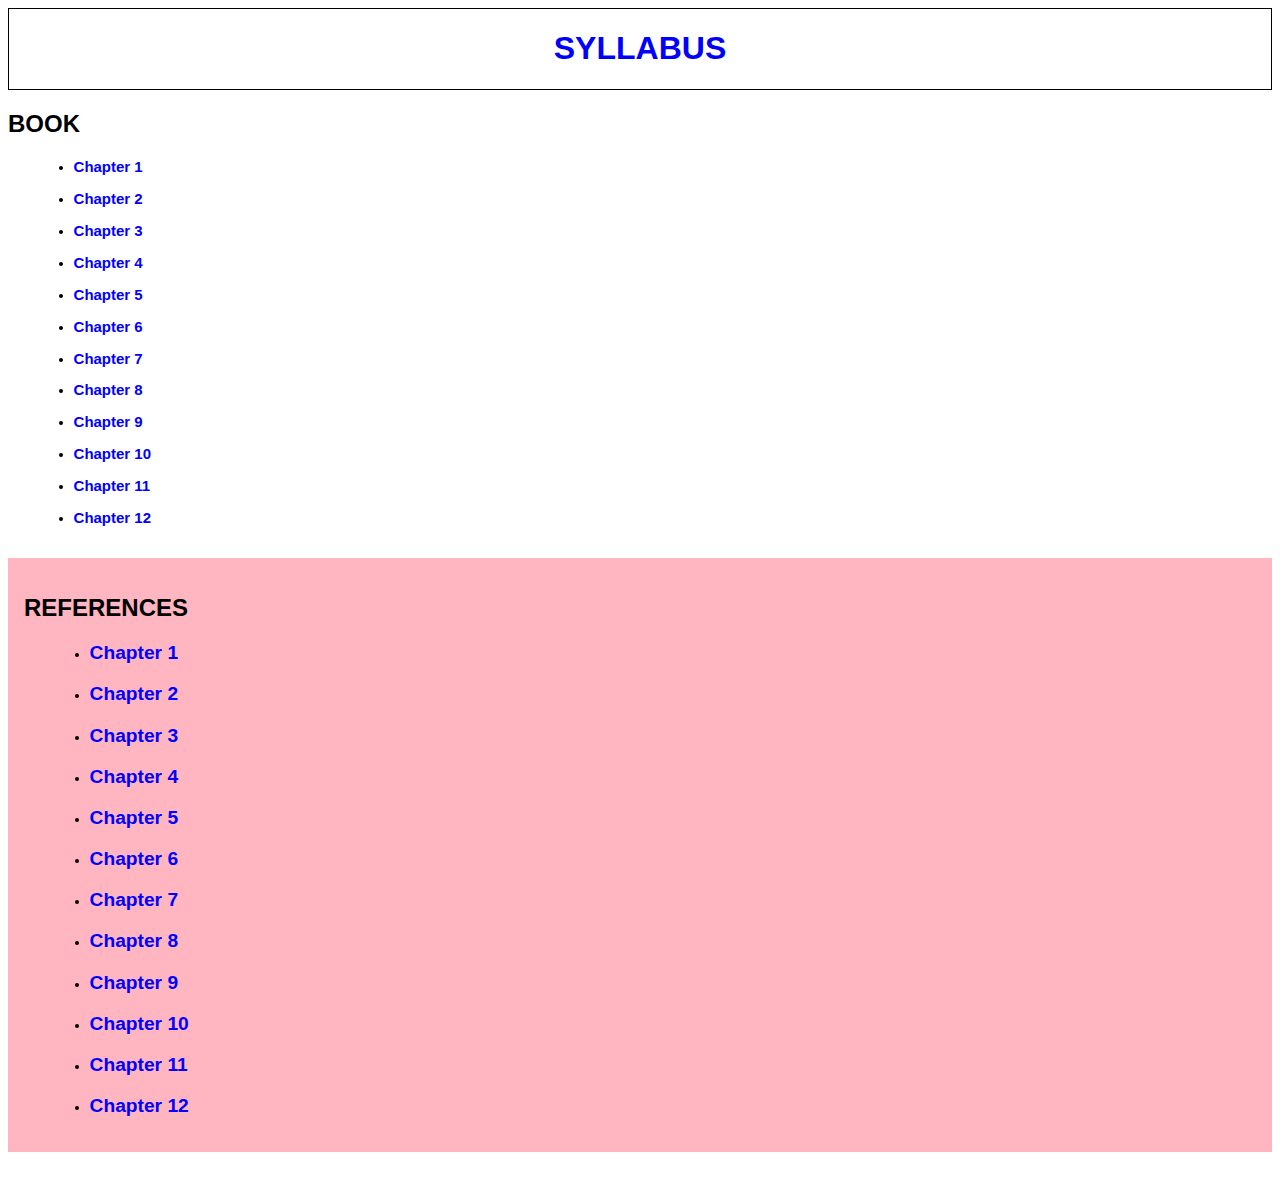
<file: EdConnect-main/EdConnect-main/edConnects1/science7.html>
<!DOCTYPE html>
<html>
<head>
  <title>class 7 books and references</title>
  <link rel="stylesheet" href="math9.css">
</head>
<body>
  <div class="science" >
    <div class="syllabus">
      <a href=""><h1>SYLLABUS</h1></a> 
    </div>
  <section>
    <div>
    <h2>BOOK</h2>
    <ul>
      <li><a href="https://drive.google.com/file/d/13yL7iN7DM9M9vhBGIKC2yoOWGdRue-Dn/view?usp=sharing "><h3>Chapter 1</h3></a></li>
      <li><a href="https://drive.google.com/file/d/1MwbgkSdJ5NUs748ymRNCm35i22Tps_VY/view?usp=sharing "><h3>Chapter 2</h3></a></li>
      <li><a href="https://drive.google.com/file/d/1OOjZ9OOn9DWVxV0JPrYM6jqDAkcTJ3CH/view?usp=sharing "><h3>Chapter 3</h3></a></li>
      <li><a href="https://drive.google.com/file/d/1OOjZ9OOn9DWVxV0JPrYM6jqDAkcTJ3CH/view?usp=sharing "><h3>Chapter 4</h3></a></li>
      <li><a href="https://drive.google.com/file/d/1OOjZ9OOn9DWVxV0JPrYM6jqDAkcTJ3CH/view?usp=sharing "><h3>Chapter 5</h3></a></li>
      <li><a href="https://drive.google.com/file/d/1OOjZ9OOn9DWVxV0JPrYM6jqDAkcTJ3CH/view?usp=sharing "><h3>Chapter 6</h3></a></li>
      <li><a href="https://drive.google.com/file/d/1OOjZ9OOn9DWVxV0JPrYM6jqDAkcTJ3CH/view?usp=sharing "><h3>Chapter 7</h3></a></li>
      <li><a href="https://drive.google.com/file/d/1OOjZ9OOn9DWVxV0JPrYM6jqDAkcTJ3CH/view?usp=sharing "><h3>Chapter 8</h3></a></li>
      <li><a href="https://drive.google.com/file/d/1OOjZ9OOn9DWVxV0JPrYM6jqDAkcTJ3CH/view?usp=sharing "><h3>Chapter 9</h3></a></li>
      <li><a href="https://drive.google.com/file/d/1OOjZ9OOn9DWVxV0JPrYM6jqDAkcTJ3CH/view?usp=sharing "><h3>Chapter 10</h3></a></li>
      <li><a href="https://drive.google.com/file/d/1OOjZ9OOn9DWVxV0JPrYM6jqDAkcTJ3CH/view?usp=sharing "><h3>Chapter 11</h3></a></li>
      <li><a href="https://drive.google.com/file/d/1OOjZ9OOn9DWVxV0JPrYM6jqDAkcTJ3CH/view?usp=sharing "><h3>Chapter 12</h3></a></li>
    </div>
  </section>
  <section>
    <div class="videos">
     <h2>REFERENCES</h2>
    <ul>
      <li><a href="https://www.youtube.com/playlist?list=PLPFrvtzFBmvzQFCYz8I_ciurc5ODopveA"><h3>Chapter 1</h3></a></li>
      <li><a href="https://www.youtube.com/watch?v=k4w4OmG9zH8"><h3>Chapter 2</h3></a></li>
      <li><a href="https://www.youtube.com/watch?v=k4w4OmG9zH8"><h3>Chapter 3</h3></a></li>
      <li><a href="https://www.youtube.com/watch?v=k4w4OmG9zH8"><h3>Chapter 4</h3></a></li>
      <li><a href="https://www.youtube.com/watch?v=k4w4OmG9zH8"><h3>Chapter 5</h3></a></li>
      <li><a href="https://www.youtube.com/watch?v=k4w4OmG9zH8"><h3>Chapter 6</h3></a></li>
      <li><a href="https://www.youtube.com/watch?v=k4w4OmG9zH8"><h3>Chapter 7</h3></a></li>
      <li><a href="https://www.youtube.com/watch?v=k4w4OmG9zH8"><h3>Chapter 8</h3></a></li>
      <li><a href="https://www.youtube.com/watch?v=k4w4OmG9zH8"><h3>Chapter 9</h3></a></li>
      <li><a href="https://www.youtube.com/watch?v=k4w4OmG9zH8"><h3>Chapter 10</h3></a></li>
      <li><a href="https://www.youtube.com/watch?v=k4w4OmG9zH8"><h3>Chapter 11</h3></a></li>
      <li><a href="https://www.youtube.com/watch?v=K7XBNDNxK6o&list=PL3qAYP1Pufz6LLjYKVtKXojPHZyo27Iv4"><h3>Chapter 12</h3></a></li>
    </ul>
    </div>
  </section>
  </div>
</body>
</html>
</file>
<file: EdConnect-main/EdConnect-main/edConnects1/math9.css>
body {
  font-family: sans-serif;
}

a {
  color: blue;
  text-decoration: none;
}

/* Section styles */
section {
  margin-bottom: 2em;
}

h1 {
  font-size: 2em;
}

ul {
  font-size: 0.8em;
  margin-left: 2em;
}

/* Syllabus section styles */
.syllabus {
  text-align: center;
  border: 1px solid black;
}

/* Books section styles */
.books {
  background-color: lightblue;
  padding: 1em;
}

/* Videos section styles */
.videos {
  background-color: lightpink;
  padding: 1em;
}

/* Book link styles */
.book-link {
  font-weight: bold;
  color: blue;
  text-decoration: none;
}

.book-link:hover {
  color: red;
  text-decoration: underline;
}

/* Video link styles */
.video-link {
  font-weight: bold;
  color: blue;
  text-decoration: none;
}

.video-link:hover {
  color: red;
  text-decoration: underline;
}

/* Chapter heading styles */
.books h3 {
  font-size: 1.5em;
}

.videos h3 {
  font-size: 1.5em;
}
</file>
